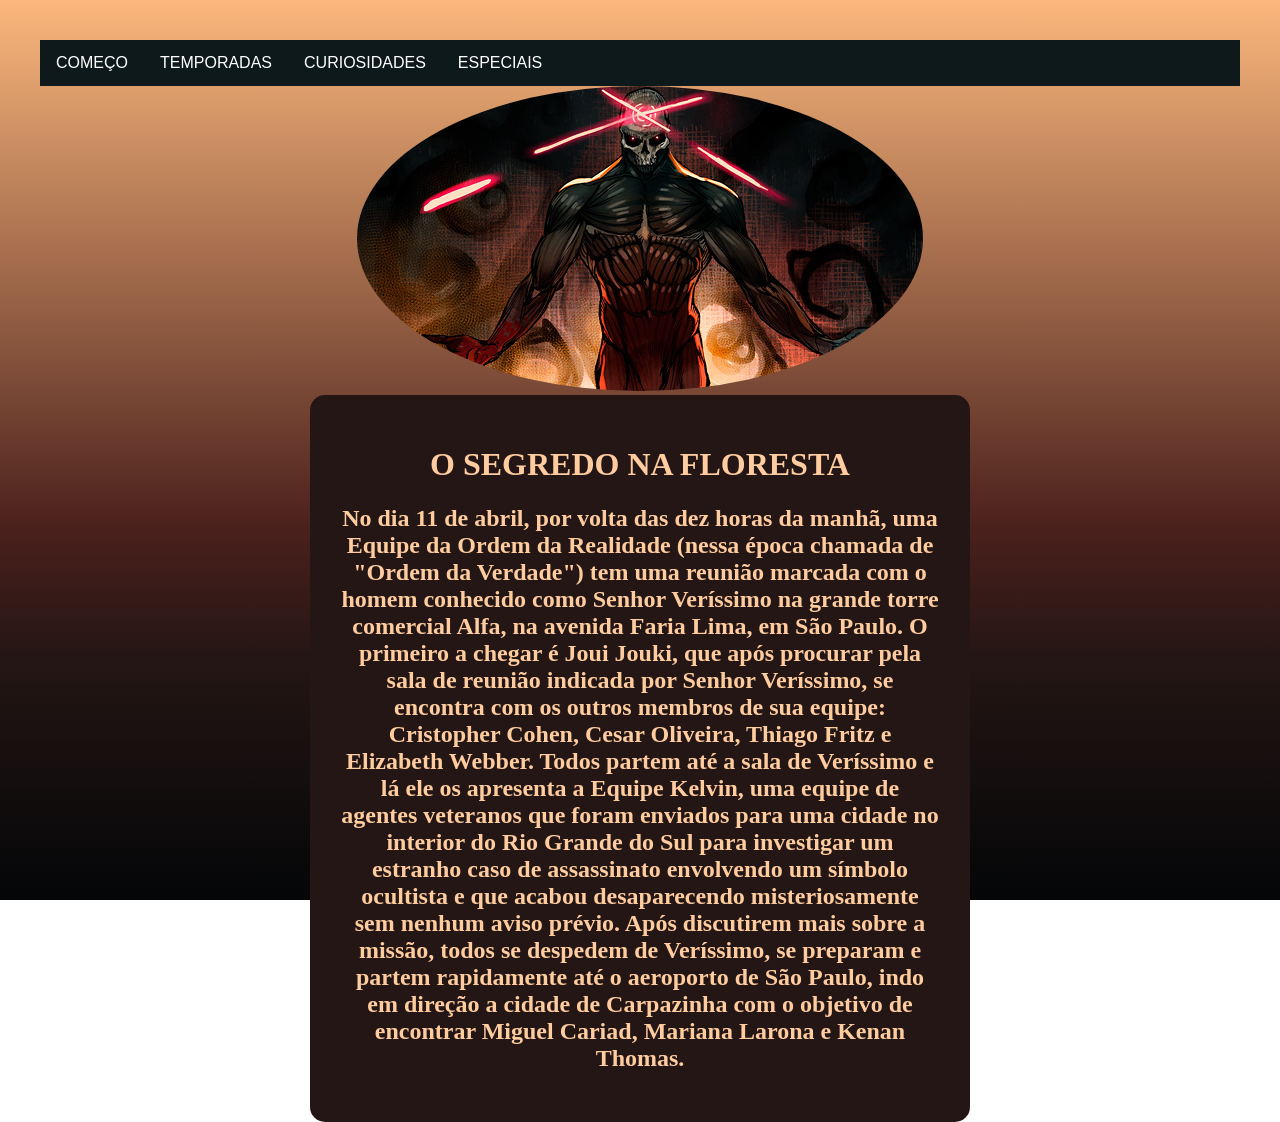
<file: index.html>
<!DOCTYPE html>
<html lang="pt-BR">
<head>
    <meta charset="UTF-8">
    <meta name="viewport" content="width=device-width, initial-scale=1.0">
    <link rel="stylesheet" href="style.css">
    <title>O SEGREDO NA FLORESTA</title>
</head>


<header>
  <div class="navbar">
  <a href="https://1-kappa-kohl.vercel.app/">COMEÇO</a>
  <div class="dropdown">
    <button class="dropbtn">TEMPORADAS
      <i class="fa fa-caret-down"></i>
    </button>
          <div class="dropdown-content">
      <a href="https://2-three-weld.vercel.app">INICIAÇÃO</a>
      <a href="https://3-rho-wine.vercel.app">O SEGREDO NA FLORESTA</a>
      <a href="https://4-hazel-ten.vercel.app">DESCONJURAÇÃO</a>
      <a href="https://5-three-lake.vercel.app">CALAMIDADE</a>
    </div>
  </div>
   <a href="https://curiosidades-delta.vercel.app">CURIOSIDADES</a>
    <a href="https://especiais-puce.vercel.app">ESPECIAIS</a>
</div>
</header>


<body>
    <img src="image 4.png">
    <div class="card">
    <h1>O SEGREDO NA FLORESTA</h1>
    <h2>No dia 11 de abril, por volta das dez horas da manhã, uma Equipe da Ordem da Realidade (nessa época chamada de "Ordem da Verdade") tem uma reunião marcada com o homem conhecido como Senhor Veríssimo na grande torre comercial Alfa, na avenida Faria Lima, em São Paulo. 

O primeiro a chegar é Joui Jouki, que após procurar pela sala de reunião indicada por Senhor Veríssimo, se encontra com os outros membros de sua equipe: Cristopher Cohen, Cesar Oliveira, Thiago Fritz e Elizabeth Webber.

Todos partem até a sala de Veríssimo e lá ele os apresenta a Equipe Kelvin, uma equipe de agentes veteranos que foram enviados para uma cidade no interior do Rio Grande do Sul para investigar um estranho caso de assassinato envolvendo um símbolo ocultista e que acabou desaparecendo misteriosamente sem nenhum aviso prévio.

Após discutirem mais sobre a missão, todos se despedem de Veríssimo, se preparam e partem rapidamente até o aeroporto de São Paulo, indo em direção a cidade de Carpazinha com o objetivo de encontrar Miguel Cariad, Mariana Larona e Kenan Thomas.</h2>
</div>
</body>
</html>
</file>
<file: style.css>
body {
     background: #FBB77C;
background: linear-gradient(180deg, rgba(251, 183, 124, 1) 0%, rgba(74, 32, 28, 1) 59%, rgba(36, 22, 20, 1) 73%, rgba(4, 6, 8, 1) 100%);
     text-align: center;
     padding: 40px;
}

img {
  align-items: center;
}


.card {
    background-color: rgb(36, 22, 20, 1);
    max-width:600px;
    margin: auto;
    padding: 30px;
    border-radius: 15px;
}

img {
    border-radius: 70%;
}

html {
    height: 100%;
}
body {
    height: 100%;
    margin: 0;
    background-repeat: no-repeat;
    background-attachment: fixed;
}



h1 {
  color:#FECC9F;
  font-family: 'Times New Roman', Times, serif;
}

h2 {
  color:#FECC9F;
  font-family: 'Times New Roman', Times, serif;
}


.navbar {
  overflow: hidden;
  background-color: #0E191B;
  font-family: Arial;
}

/* Links inside the navbar */
.navbar a {
  float: left;
  font-size: 16px;
  color: rgb(255, 255, 255);
  text-align: center;
  padding: 14px 16px;
  text-decoration: none;
}


.dropdown {
  float: left;
  overflow: hidden;
}


.dropdown .dropbtn {
  font-size: 16px;
  border: none;
  outline: none;
  color: rgb(255, 255, 255);
  padding: 14px 16px;
  background-color: inherit;
  font-family: inherit; 
  margin: 0;
}


.navbar a:hover, .dropdown:hover .dropbtn {
  background-color: #3D5152;
}

/* Dropdown content (hidden by default) */
.dropdown-content {
  display: none;
  position: absolute;
  background-color: #3D5152;
  min-width: 160px;
  box-shadow: 0px 8px 16px 0px rgba(0,0,0,0.2);
  z-index: 1;
}

/* Links inside the dropdown */
.dropdown-content a {
  float: none;
  color: rgb(255, 255, 255);
  padding: 12px 16px;
  text-decoration: none;
  display: block;
  text-align: left;
}

/* Add a grey background color to dropdown links on hover */
.dropdown-content a:hover {
  background-color: #2a393a;
}

/* Show the dropdown menu on hover */
.dropdown:hover .dropdown-content {
  display: block;
}
</file>
